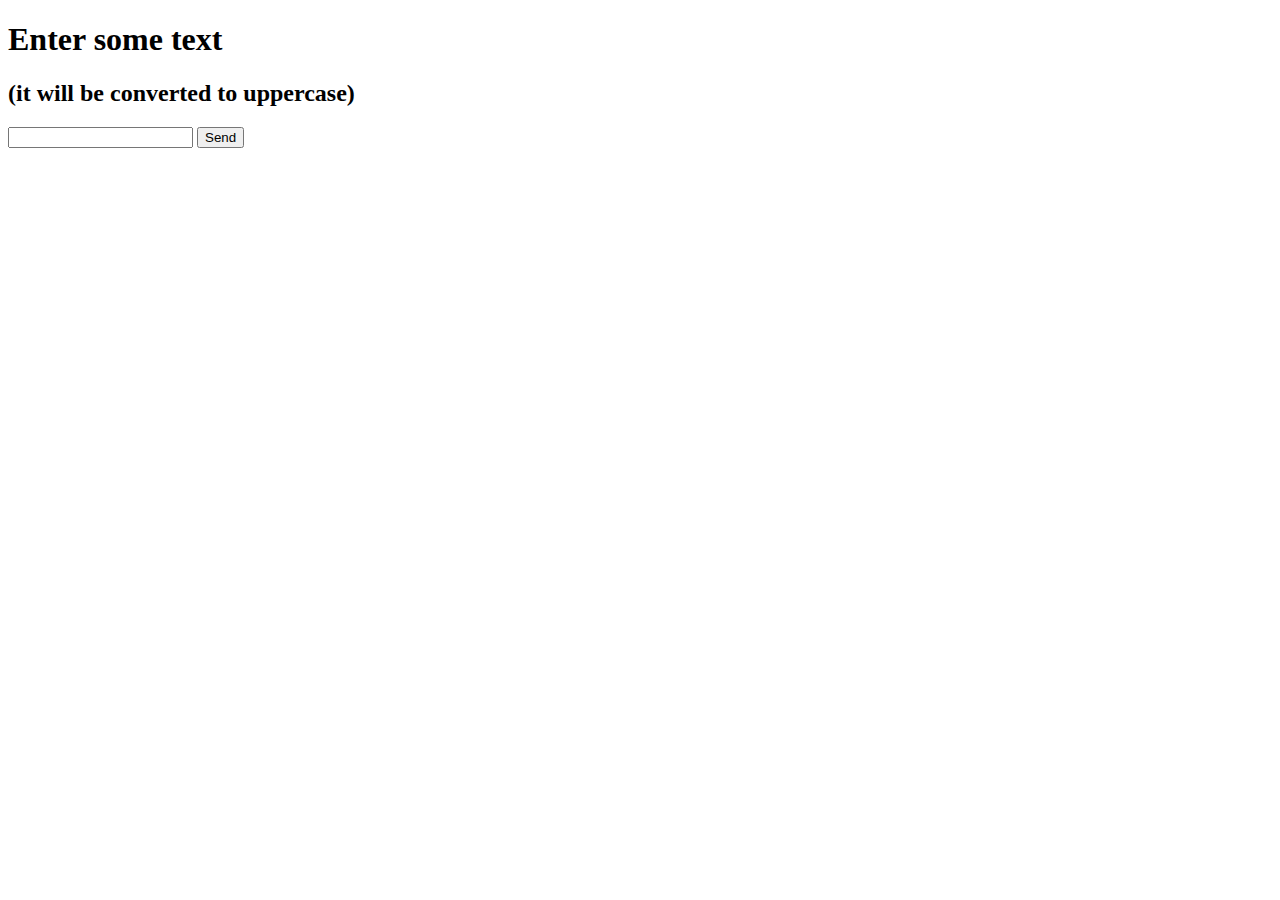
<file: templates/test.html>
<!DOCTYPE html>
<html lang="en">
<body>
    <h1>Enter some text</h1>
    <h2>(it will be converted to uppercase)</h2>
    <form action="." method="POST">
        <input type="text" name="text">
        <input type="submit" name="my-form" value="Send">
    </form>
</body>
</html>
</file>
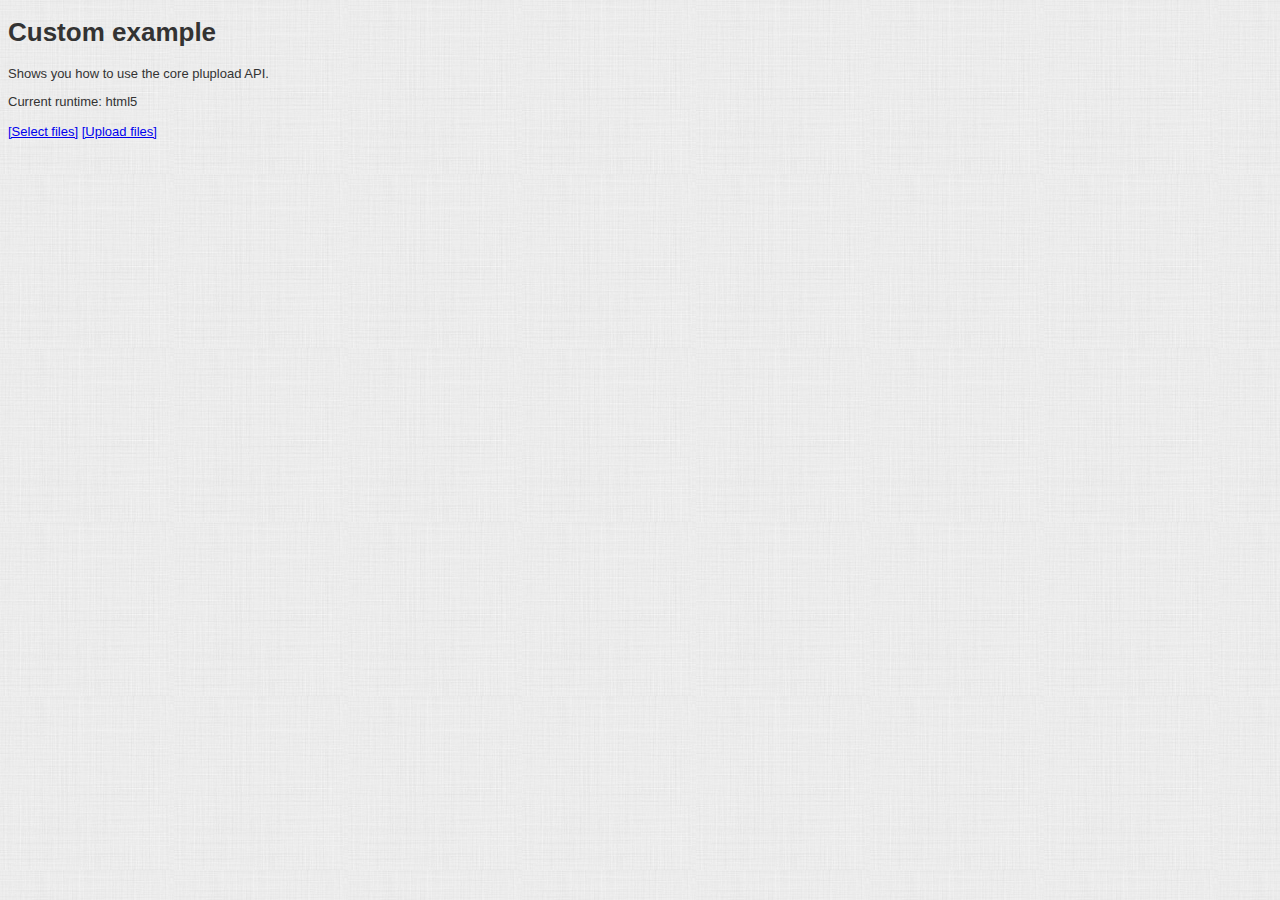
<file: static/plupload/examples/custom.html>
<!DOCTYPE html PUBLIC "-//W3C//DTD XHTML 1.0 Transitional//EN" "http://www.w3.org/TR/xhtml1/DTD/xhtml1-transitional.dtd">
<html xmlns="http://www.w3.org/1999/xhtml" dir="ltr">
<head>
<meta http-equiv="content-type" content="text/html; charset=UTF-8"/>

<title>Plupload - Custom example</title>

<style type="text/css">
	body {
		font-family:Verdana, Geneva, sans-serif;
		font-size:13px;
		color:#333;
		background:url(bg.jpg);
	}
</style>

<script type="text/javascript" src="http://bp.yahooapis.com/2.4.21/browserplus-min.js"></script>

<script type="text/javascript" src="../js/plupload.js"></script>
<script type="text/javascript" src="../js/plupload.gears.js"></script>
<script type="text/javascript" src="../js/plupload.silverlight.js"></script>
<script type="text/javascript" src="../js/plupload.flash.js"></script>
<script type="text/javascript" src="../js/plupload.browserplus.js"></script>
<script type="text/javascript" src="../js/plupload.html4.js"></script>
<script type="text/javascript" src="../js/plupload.html5.js"></script>

<!-- <script type="text/javascript"  src="http://getfirebug.com/releases/lite/1.2/firebug-lite-compressed.js"></script> -->

</head>
<body>

<h1>Custom example</h1>

<p>Shows you how to use the core plupload API.</p>

<div id="container">
    <div id="filelist">No runtime found.</div>
    <br />
    <a id="pickfiles" href="javascript:;">[Select files]</a> 
    <a id="uploadfiles" href="javascript:;">[Upload files]</a>
</div>


<script type="text/javascript">
// Custom example logic
function $(id) {
	return document.getElementById(id);	
}


var uploader = new plupload.Uploader({
	runtimes : 'gears,html5,flash,silverlight,browserplus',
	browse_button : 'pickfiles',
	container: 'container',
	max_file_size : '10mb',
	url : 'upload.php',
	resize : {width : 320, height : 240, quality : 90},
	flash_swf_url : '../js/plupload.flash.swf',
	silverlight_xap_url : '../js/plupload.silverlight.xap',
	filters : [
		{title : "Image files", extensions : "jpg,gif,png"},
		{title : "Zip files", extensions : "zip"}
	]
});

uploader.bind('Init', function(up, params) {
	$('filelist').innerHTML = "<div>Current runtime: " + params.runtime + "</div>";
});

uploader.bind('FilesAdded', function(up, files) {
	for (var i in files) {
		$('filelist').innerHTML += '<div id="' + files[i].id + '">' + files[i].name + ' (' + plupload.formatSize(files[i].size) + ') <b></b></div>';
	}
});

uploader.bind('UploadProgress', function(up, file) {
	$(file.id).getElementsByTagName('b')[0].innerHTML = '<span>' + file.percent + "%</span>";
});

$('uploadfiles').onclick = function() {
	uploader.start();
	return false;
};

uploader.init();
</script>
</body>
</html>
</file>
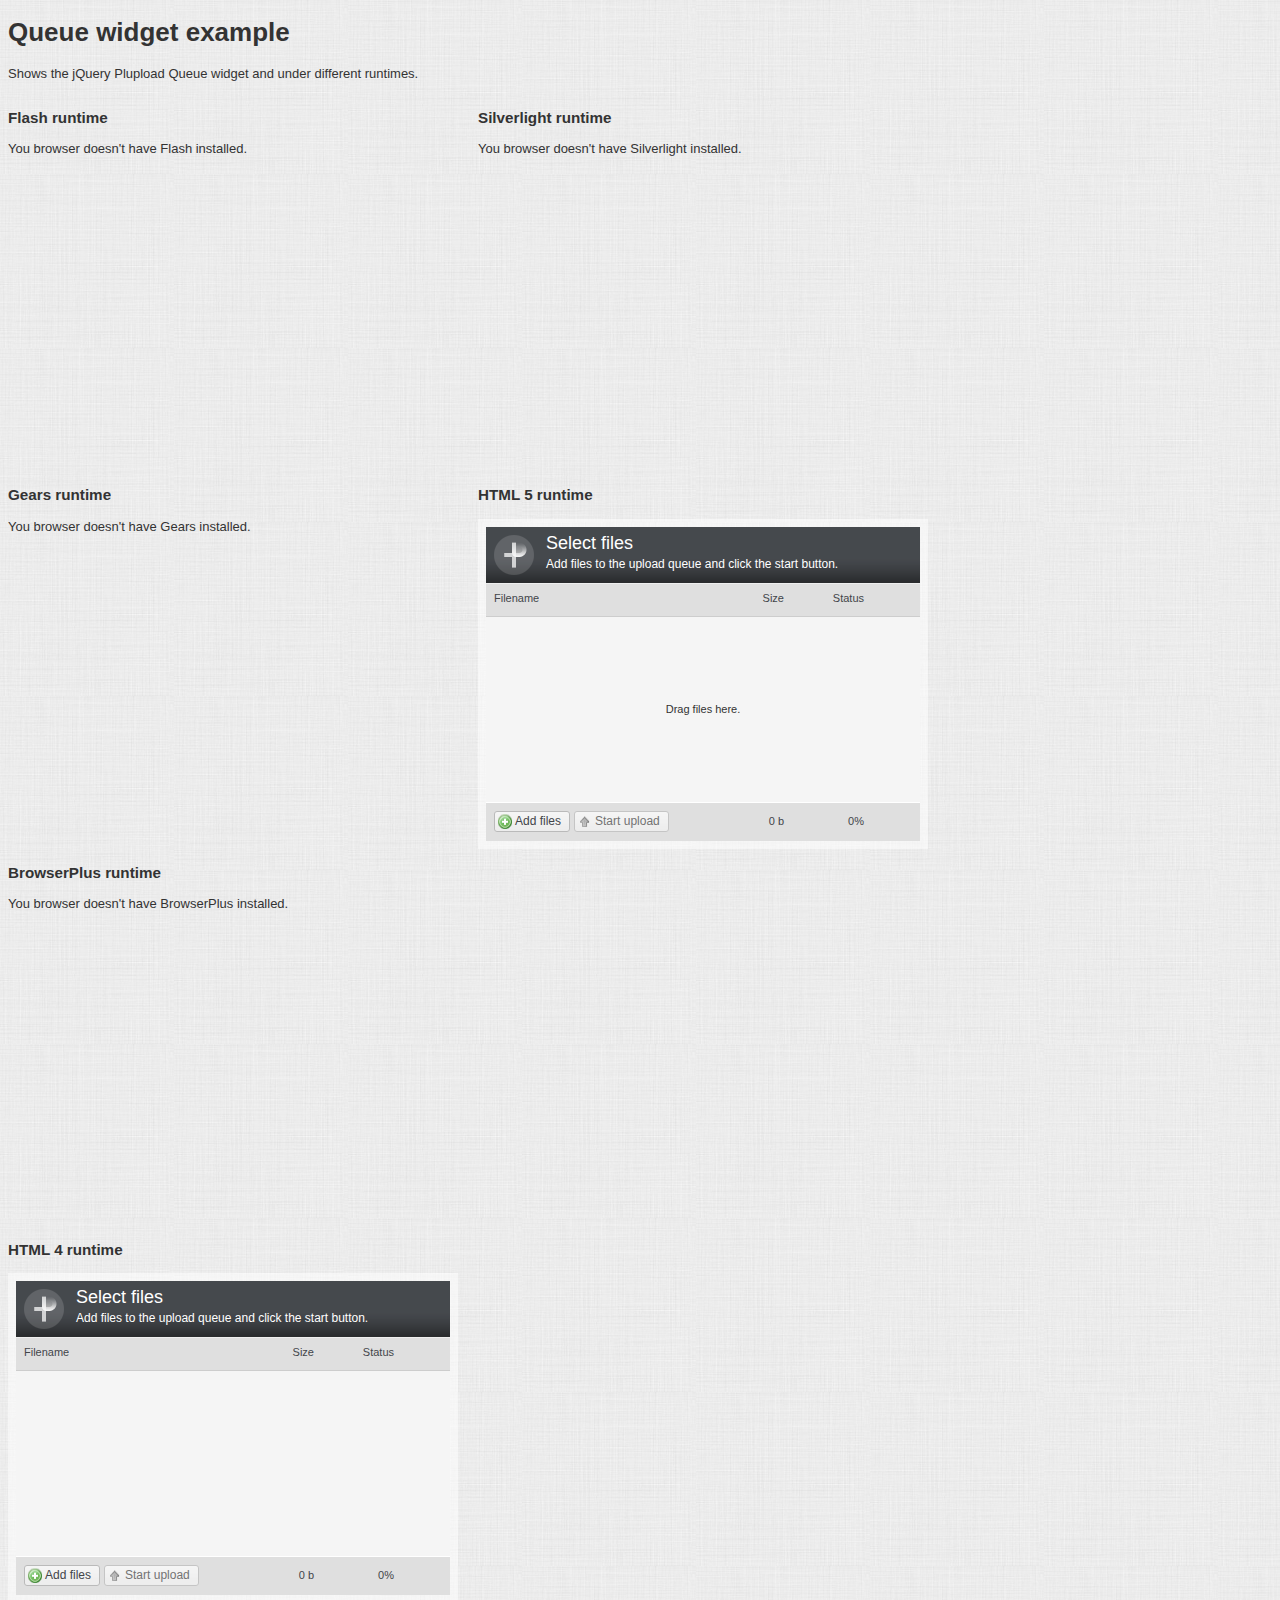
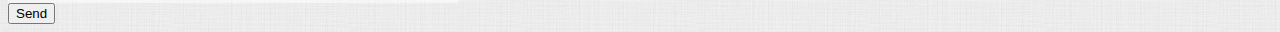
<file: static/plupload/examples/jquery/queue_widget.html>
<!DOCTYPE html PUBLIC "-//W3C//DTD XHTML 1.0 Transitional//EN" "http://www.w3.org/TR/xhtml1/DTD/xhtml1-transitional.dtd">
<html xmlns="http://www.w3.org/1999/xhtml" dir="ltr">
<head>
<meta http-equiv="content-type" content="text/html; charset=UTF-8"/>
<title>Plupload - Queue widget example</title>
<style type="text/css">
	body {
		font-family:Verdana, Geneva, sans-serif;
		font-size:13px;
		color:#333;
		background:url(../bg.jpg);
	}
</style>
<link rel="stylesheet" href="../../js/jquery.plupload.queue/css/jquery.plupload.queue.css" type="text/css" media="screen" />

<script src="//ajax.googleapis.com/ajax/libs/jquery/1.9.0/jquery.min.js"></script>
<script type="text/javascript" src="http://bp.yahooapis.com/2.4.21/browserplus-min.js"></script>

<script type="text/javascript" src="../../js/plupload.js"></script>
<script type="text/javascript" src="../../js/plupload.gears.js"></script>
<script type="text/javascript" src="../../js/plupload.silverlight.js"></script>
<script type="text/javascript" src="../../js/plupload.flash.js"></script>
<script type="text/javascript" src="../../js/plupload.browserplus.js"></script>
<script type="text/javascript" src="../../js/plupload.html4.js"></script>
<script type="text/javascript" src="../../js/plupload.html5.js"></script>
<script type="text/javascript" src="../../js/jquery.plupload.queue/jquery.plupload.queue.js"></script>

</head>
<body>

<form method="post" action="../dump.php">
	<h1>Queue widget example</h1>

	<p>Shows the jQuery Plupload Queue widget and under different runtimes.</p>

	<div style="float: left; margin-right: 20px">
		<h3>Flash runtime</h3>
		<div id="flash_uploader" style="width: 450px; height: 330px;">You browser doesn't have Flash installed.</div>

		<h3>Gears runtime</h3>
		<div id="gears_uploader" style="width: 450px; height: 330px;">You browser doesn't have Gears installed.</div>
	</div>

	<div style="float: left; margin-right: 20px">
		<h3>Silverlight runtime</h3>
		<div id="silverlight_uploader" style="width: 450px; height: 330px;">You browser doesn't have Silverlight installed.</div>

		<h3>HTML 5 runtime</h3>
		<div id="html5_uploader" style="width: 450px; height: 330px;">You browser doesn't support native upload. Try Firefox 3 or Safari 4.</div>
	</div>

	<div style="float: left; margin-right: 20px">
		<h3>BrowserPlus runtime</h3>
		<div id="browserplus_uploader" style="width: 450px; height: 330px;">You browser doesn't have BrowserPlus installed.</div>

		<h3>HTML 4 runtime</h3>
		<div id="html4_uploader" style="width: 450px; height: 330px;">You browser doesn't have HTML 4 support.</div>
	</div>

	<br style="clear: both" />

	<input type="submit" value="Send" />
</form>

<script type="text/javascript">
$(function() {
	// Setup flash version
	$("#flash_uploader").pluploadQueue({
		// General settings
		runtimes : 'flash',
		url : '../upload.php',
		max_file_size : '10mb',
		chunk_size : '1mb',
		rename : true,
		filters : [
			{title : "Image files", extensions : "jpg,gif,png"},
			{title : "Zip files", extensions : "zip"}
		],

		// Resize images on clientside if we can
		resize : {width : 320, height : 240, quality : 90},

		// Flash settings
		flash_swf_url : '../../js/plupload.flash.swf'
	});

	// Setup gears version
	$("#gears_uploader").pluploadQueue({
		// General settings
		runtimes : 'gears',
		url : '../upload.php',
		max_file_size : '10mb',
		chunk_size : '1mb',
		unique_names : true,
		filters : [
			{title : "Image files", extensions : "jpg,gif,png"},
			{title : "Zip files", extensions : "zip"}
		],

		// Resize images on clientside if we can
		resize : {width : 320, height : 240, quality : 90}
	});

	// Setup silverlight version
	$("#silverlight_uploader").pluploadQueue({
		// General settings
		runtimes : 'silverlight',
		url : '../upload.php',
		max_file_size : '10mb',
		chunk_size : '1mb',
		unique_names : true,
		filters : [
			{title : "Image files", extensions : "jpg,gif,png"},
			{title : "Zip files", extensions : "zip"}
		],

		// Resize images on clientside if we can
		resize : {width : 320, height : 240, quality : 90},

		// Silverlight settings
		silverlight_xap_url : '../../js/plupload.silverlight.xap'
	});

	// Setup html5 version
	$("#html5_uploader").pluploadQueue({
		// General settings
		runtimes : 'html5',
		url : '../upload.php',
		max_file_size : '10mb',
		chunk_size : '1mb',
		unique_names : true,
		filters : [
			{title : "Image files", extensions : "jpg,gif,png"},
			{title : "Zip files", extensions : "zip"}
		],

		// Resize images on clientside if we can
		resize : {width : 320, height : 240, quality : 90}
	});

	// Setup browserplus version
	$("#browserplus_uploader").pluploadQueue({
		// General settings
		runtimes : 'browserplus',
		url : '../upload.php',
		max_file_size : '10mb',
		chunk_size : '1mb',
		unique_names : true,
		filters : [
			{title : "Image files", extensions : "jpg,gif,png"},
			{title : "Zip files", extensions : "zip"}
		],

		// Resize images on clientside if we can
		resize : {width : 320, height : 240, quality : 90}
	});

	// Setup html4 version
	$("#html4_uploader").pluploadQueue({
		// General settings
		runtimes : 'html4',
		url : '../upload.php',
		unique_names : true,
		filters : [
			{title : "Image files", extensions : "jpg,gif,png"},
			{title : "Zip files", extensions : "zip"}
		]
	});
});
</script>

</body>
</html>
</file>
